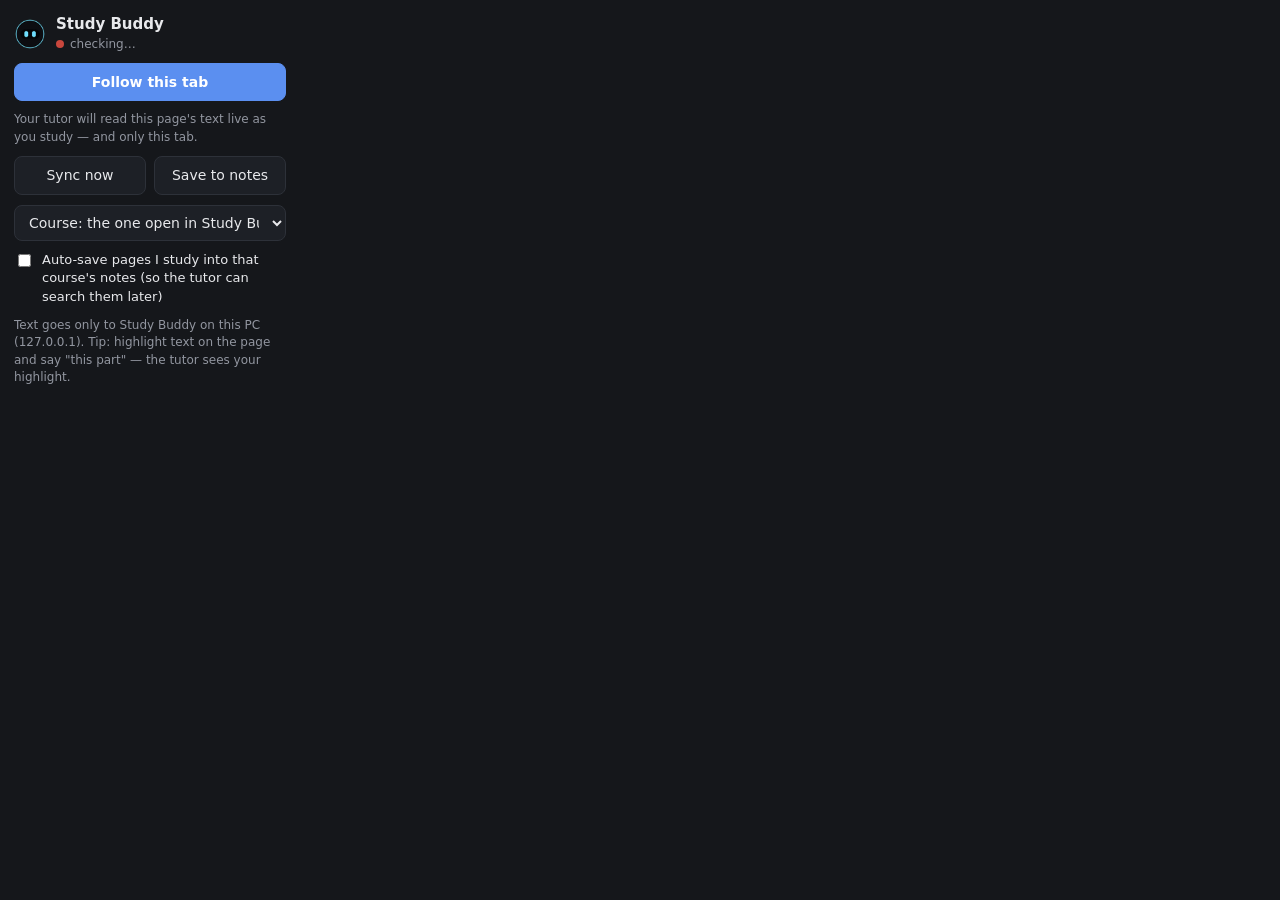
<file: extension/popup.html>
<!doctype html>
<html>
<head>
<meta charset="utf-8">
<style>
  :root { --bg:#15171b; --panel:#1d2026; --ink:#e8e9ec; --muted:#9296a0; --line:#2d3139; --accent:#5b8ff0; --good:#2e9d62; --bad:#c9473d; }
  body { margin:0; width:300px; background:var(--bg); color:var(--ink); font:14px/1.45 system-ui,"Segoe UI",sans-serif; }
  .wrap { padding:14px; display:flex; flex-direction:column; gap:10px; }
  header { display:flex; align-items:center; gap:10px; }
  header img { width:32px; height:32px; }
  header b { font-size:15px; }
  .dot { width:8px; height:8px; border-radius:50%; display:inline-block; margin-right:6px; background:var(--bad); }
  .dot.ok { background:var(--good); }
  .muted { color:var(--muted); font-size:12px; }
  button, select { font:inherit; color:inherit; background:var(--panel); border:1px solid var(--line); border-radius:8px; padding:8px 10px; cursor:pointer; }
  button.primary { background:var(--accent); border-color:var(--accent); color:#fff; font-weight:600; }
  button.on { background:var(--good); border-color:var(--good); color:#fff; font-weight:600; }
  button:disabled { opacity:.5; cursor:default; }
  .row { display:flex; gap:8px; } .row > * { flex:1; }
  .card { background:var(--panel); border:1px solid var(--line); border-radius:10px; padding:10px; }
  .title { font-weight:600; overflow:hidden; text-overflow:ellipsis; white-space:nowrap; }
  label { display:flex; gap:8px; align-items:flex-start; font-size:13px; }
  .err { color:#ff8a80; font-size:12px; }
</style>
</head>
<body>
<div class="wrap">
  <header><img src="icons/48.png" alt=""><div><b>Study Buddy</b><div class="muted"><span id="dot" class="dot"></span><span id="server">checking…</span></div></div></header>

  <button id="follow" class="primary">Follow this tab</button>
  <div class="muted" id="followHint">Your tutor will read this page's text live as you study — and only this tab.</div>

  <div class="card" id="last" hidden>
    <div class="title" id="lastTitle"></div>
    <div class="muted" id="lastInfo"></div>
    <div class="err" id="lastErr"></div>
  </div>

  <div class="row"><button id="send">Sync now</button><button id="save">Save to notes</button></div>
  <select id="course"><option value="">Course: the one open in Study Buddy</option></select>
  <label><input type="checkbox" id="autosave"> Auto-save pages I study into that course's notes (so the tutor can search them later)</label>
  <div class="muted">Text goes only to Study Buddy on this PC (127.0.0.1). Tip: highlight text on the page and say "this part" — the tutor sees your highlight.</div>
</div>
<script src="popup.js"></script>
</body>
</html>
</file>
